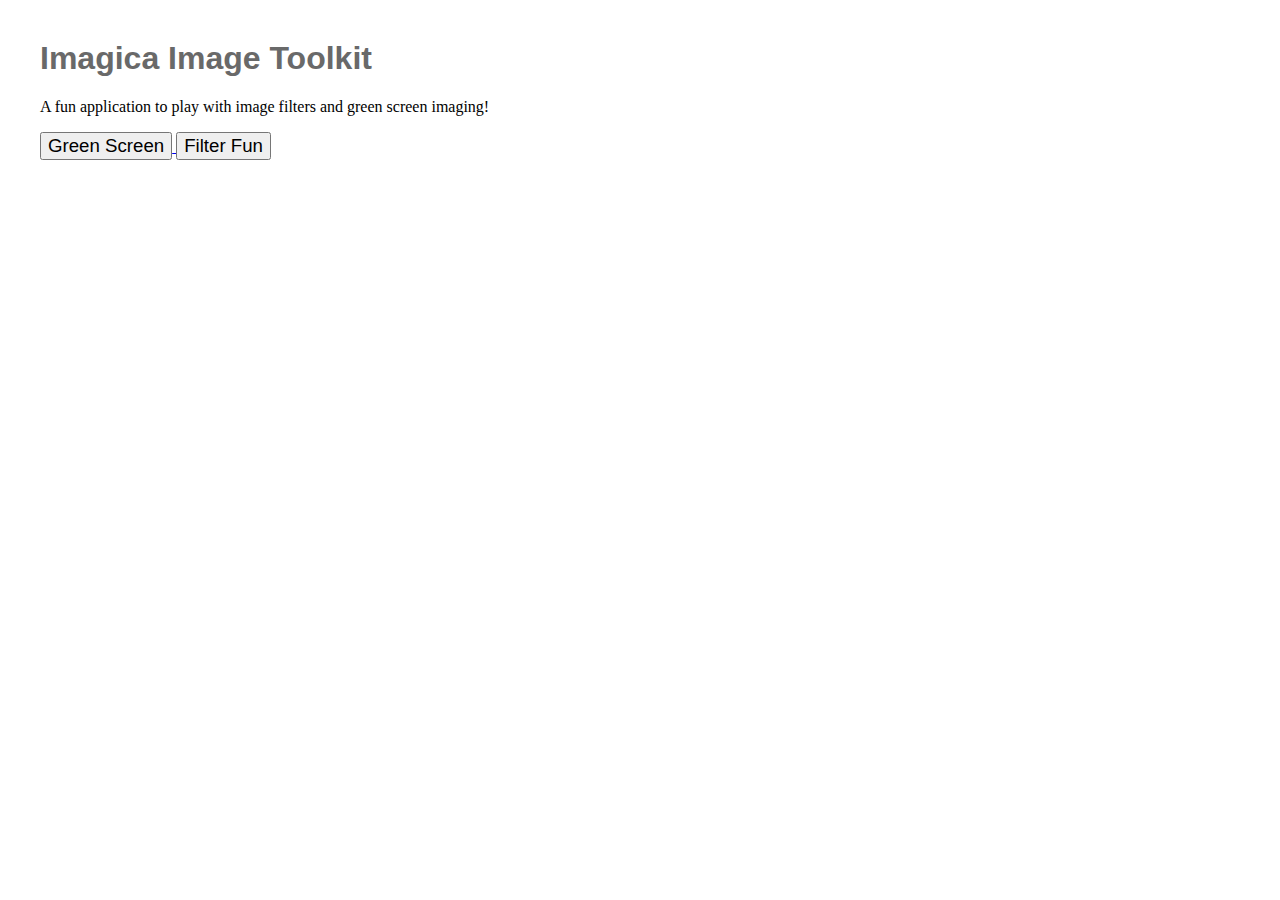
<file: index.html>
<!DOCTYPE html>
<html lang="en">

<head>
  <meta charset="UTF-8">
  <meta name="viewport" content="width=device-width, initial-scale=1.0">
  <meta http-equiv="X-UA-Compatible" content="ie=edge">
  <title>Imagica</title>
  <link rel="stylesheet" href="style.css">
</head>

<body>
  <h1>Imagica Image Toolkit</h1>

  <p>
    A fun application to play with image filters and green screen imaging!
  </p>

  <p>
    <a href="greenscreen/greenscreen.html">
      <input type="button" value="Green Screen">
    </a>
    <a href="filters/filters.html">
      <input type="button" value="Filter Fun">
    </a>
  </p>
  <br>
  <br>
</body>

</html>
</file>
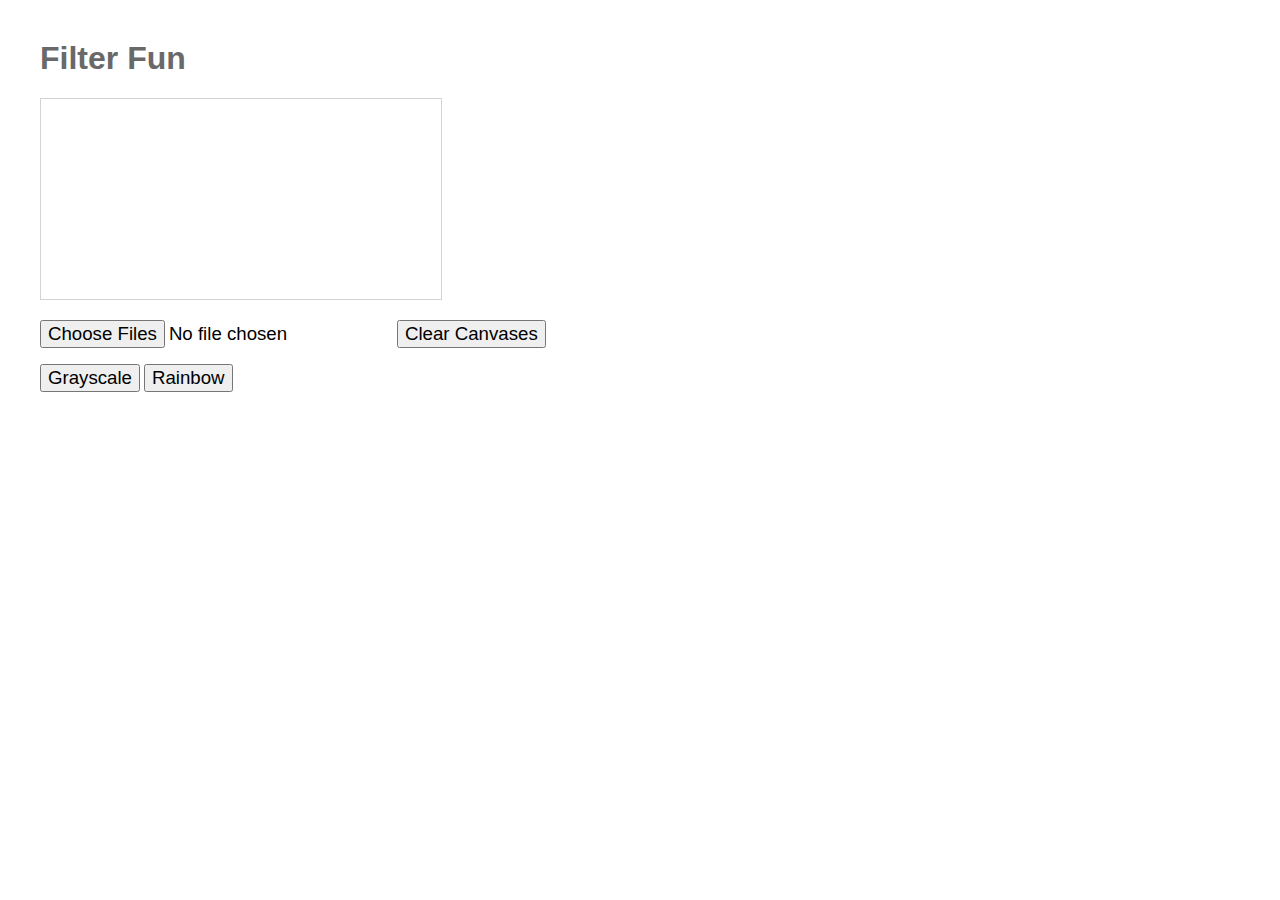
<file: filters/filters.html>
<!DOCTYPE html>
<html lang="en">

<head>
  <meta charset="UTF-8">
  <meta name="viewport" content="width=device-width, initial-scale=1.0">
  <meta http-equiv="X-UA-Compatible" content="ie=edge">
  <title>Filters</title>
  <link rel="stylesheet" href="../style.css">
  <script src="../SimpleImage.js"></script>
  <script src="filters.js"></script>
</head>

<body>
  <h1>Filter Fun</h1>

  <canvas id="can">
  </canvas>

  <p>
    <input type="file" multiple="false" accept="image/*" id="finput" onchange="upload()">
    <input type="button" value="Clear Canvases" onclick="clearCanvas()">
  </p>
  <p>
    <input type="button" value="Grayscale" onclick="makeGray()">
    <input type="button" value="Rainbow" onclick="filterRainbow()">
  </p>
</body>

</html>
</file>
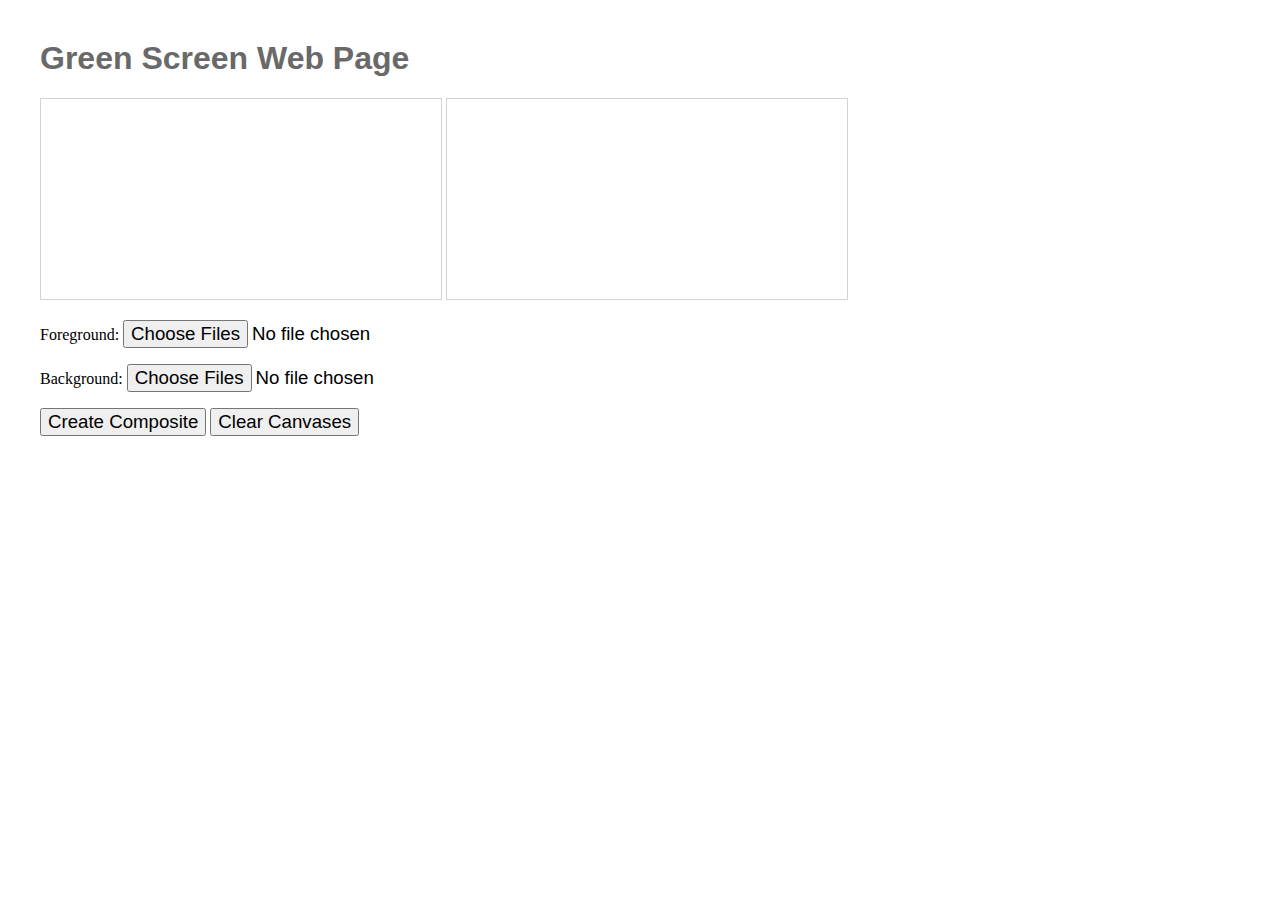
<file: greenscreen/greenscreen.html>
<!DOCTYPE html>
<html lang="en">

<head>
  <meta charset="UTF-8">
  <meta name="viewport" content="width=device-width, initial-scale=1.0">
  <meta http-equiv="X-UA-Compatible" content="ie=edge">
  <title>Green Screen</title>
  <link rel="stylesheet" href="../style.css">
  <script src="greenscreen.js"></script>
  <script src="../SimpleImage.js"></script>
</head>

<body>
  <h1>Green Screen Web Page</h1>

  <canvas id="fgcan">
  </canvas>
  <canvas id="bgcan">
  </canvas>

  <p>
    Foreground:
    <input type="file" multiple="false" accept="image/*" id="fgfile" onchange="loadForegroundImage()">
  </p>

  <p>
    Background:
    <input type="file" multiple="false" accept="image/*" id="bgfile" onchange="loadBackgroundImage()">
  </p>

  <p>
    <input type="button" value="Create Composite" onclick="doGreenScreen()">
    <input type="button" value="Clear Canvases" onclick="clearCanvas()">
  </p>
  <br>
  <br>
</body>

</html>
</file>
<file: style.css>
h1 {
  font-family: arial;
  color: dimgray;
}

body {
  font-family: Verdana;
  margin: 40px;
}

canvas {
  height: 200px;
  border: 1px solid lightgray;
}

input {
  font-size: 14pt;
}
</file>
